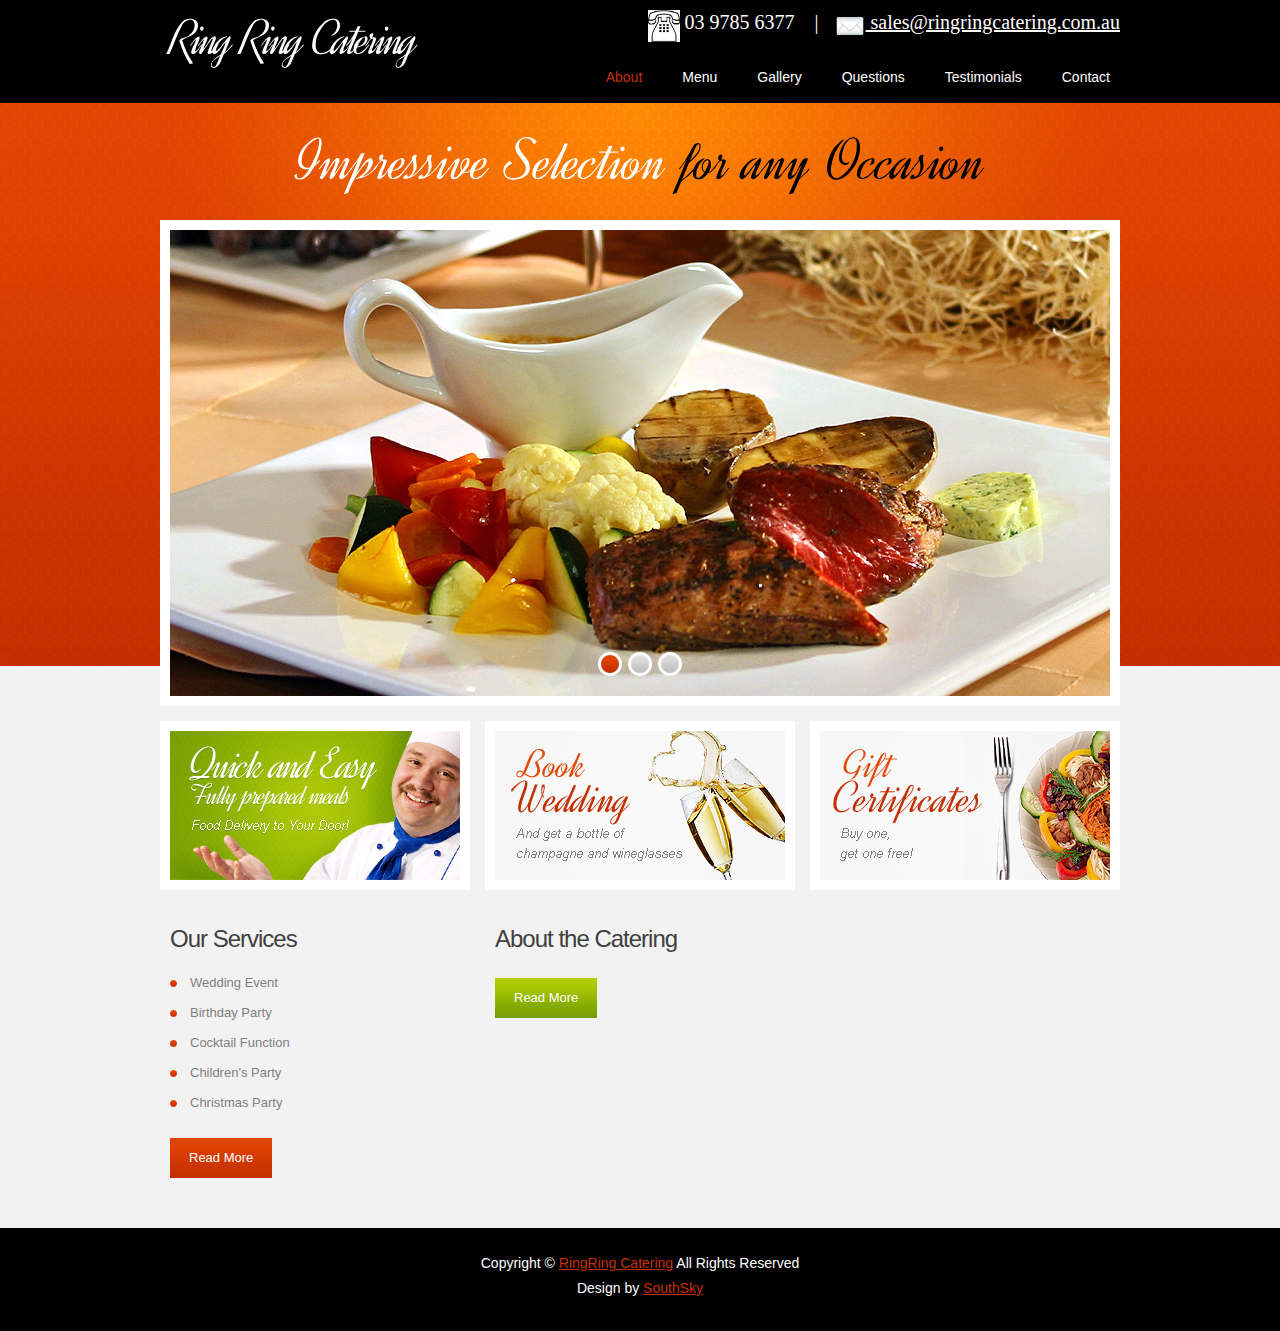
<file: index.html>
<!DOCTYPE html>
<html lang="en">
<head>
<title>RingRing Catering</title>
<meta charset="utf-8">
<link rel="stylesheet" href="css/reset.css" type="text/css" media="screen">
<link rel="stylesheet" href="css/style.css" type="text/css" media="screen">
<link rel="stylesheet" href="css/layout.css" type="text/css" media="screen">
<script src="js/jquery-1.7.1.min.js" type="text/javascript"></script>
<script src="js/cufon-yui.js" type="text/javascript"></script>
<script src="js/cufon-replace.js" type="text/javascript"></script>
<script src="js/Dynalight_400.font.js" type="text/javascript"></script>
<script src="js/FF-cash.js" type="text/javascript"></script>
<script src="js/tms-0.3.js" type="text/javascript"></script>
<script src="js/tms_presets.js" type="text/javascript"></script>
<script src="js/jquery.easing.1.3.js" type="text/javascript"></script>
<script src="js/jquery.equalheights.js" type="text/javascript"></script>
<!--[if lt IE 9]><script type="text/javascript" src="js/html5.js"></script><![endif]-->
</head>
<body id="page1">
<!--==============================header=================================-->
<header>
  <div class="row-top">
    <div class="main">
      <div class="wrapper">
        <h1><a href="index.html">Ring Ring Catering<span></span></a></h1>
		<div class="info">
		  
			
         <img height="32" width="32" src="images/tele_icon.png">  03 9785 6377   &nbsp;&nbsp; |&nbsp;&nbsp; 
		 <a  style='color:white' href="mailto: sales@ringringcatering.com.au"> <img height="32" width="32" src="images/mail_icon.png"> sales@ringringcatering.com.au </a>
       
        
      
		  
		</div>
        <nav>
          <ul class="menu">
            <li><a class="active" href="index.html">About</a></li>
            <li><a href="menu.html">Menu</a></li>

            <li><a href="gallery.html">Gallery</a></li>
            <li><a href="question.html">Questions </a></li>
			<li><a href="testimonials.html">Testimonials </a></li>
            <li><a href="contact_p.php">Contact</a></li>
          </ul>
        </nav>
      </div>
    </div>
  </div>
  <div class="row-bot">
    <div class="row-bot-bg">
      <div class="main">
        <h2>Impressive Selection <span>for any Occasion</span></h2>
        <div class="slider-wrapper">
          <div class="slider">
            <ul class="items">
              <li> <img src="images/slider-img1.jpg" alt="" /> </li>
              <li> <img src="images/slider-img2.jpg" alt="" /> </li>
              <li> <img src="images/slider-img3.jpg" alt="" /> </li>
            </ul>
          </div>
        </div>
      </div>
    </div>
  </div>
</header>
<!--==============================content================================-->
<section id="content">
  <div class="main">
    <div class="wrapper img-indent-bot">
      <article class="col-1"> <a href="#"><img class="img-border" src="images/banner-1.jpg" alt=""></a> </article>
      <article class="col-1"> <a href="#"><img class="img-border" src="images/banner-2.jpg" alt=""></a> </article>
      <article class="col-2"> <a href="#"><img class="img-border" src="images/banner-3.jpg" alt=""></a> </article>
    </div>
    <div class="wrapper">
      <article class="column-1">
        <div class="indent-left">
          <div class="maxheight indent-bot">
            <h3>Our Services</h3>
            <ul class="list-1">
              <li><a href="#">Wedding Event</a></li>
              <li><a href="#">Birthday Party </a></li>
              <li><a href="#">Cocktail Function</a></li>
              <li><a href="#">Children's Party</a></li>
			  <li><a href="#">Christmas Party</a></li>
			  
              
            </ul>
          </div>
          <a class="button-1" href="#">Read More</a> </div>
      </article>
      <article class="column-2">
        <div class="maxheight indent-bot">
          <h3 class="p1">About the Catering</h3>
          <h6 class="p2"></h6>
          <a class="button-2" href="#">Read More</a> </article>
    </div>
  </div>
</section>
<!--==============================footer=================================-->
<footer>
  <div class="main">
    <div class="aligncenter"> <span>Copyright &copy; <a href="#">RingRing Catering</a> All Rights Reserved</span> Design by <a target="_blank" href="http://www.templatemonster.com/">SouthSky</a> </div>
  </div>
</footer>
<script type="text/javascript">Cufon.now();</script>
<script type="text/javascript">
$(window).load(function () {
    $('.slider')._TMS({
        duration: 1000,
        easing: 'easeOutQuint',
        preset: 'slideDown',
        slideshow: 7000,
        banners: false,
        pauseOnHover: true,
        pagination: true,
        pagNums: false
    });
});
</script>
</html>
</file>
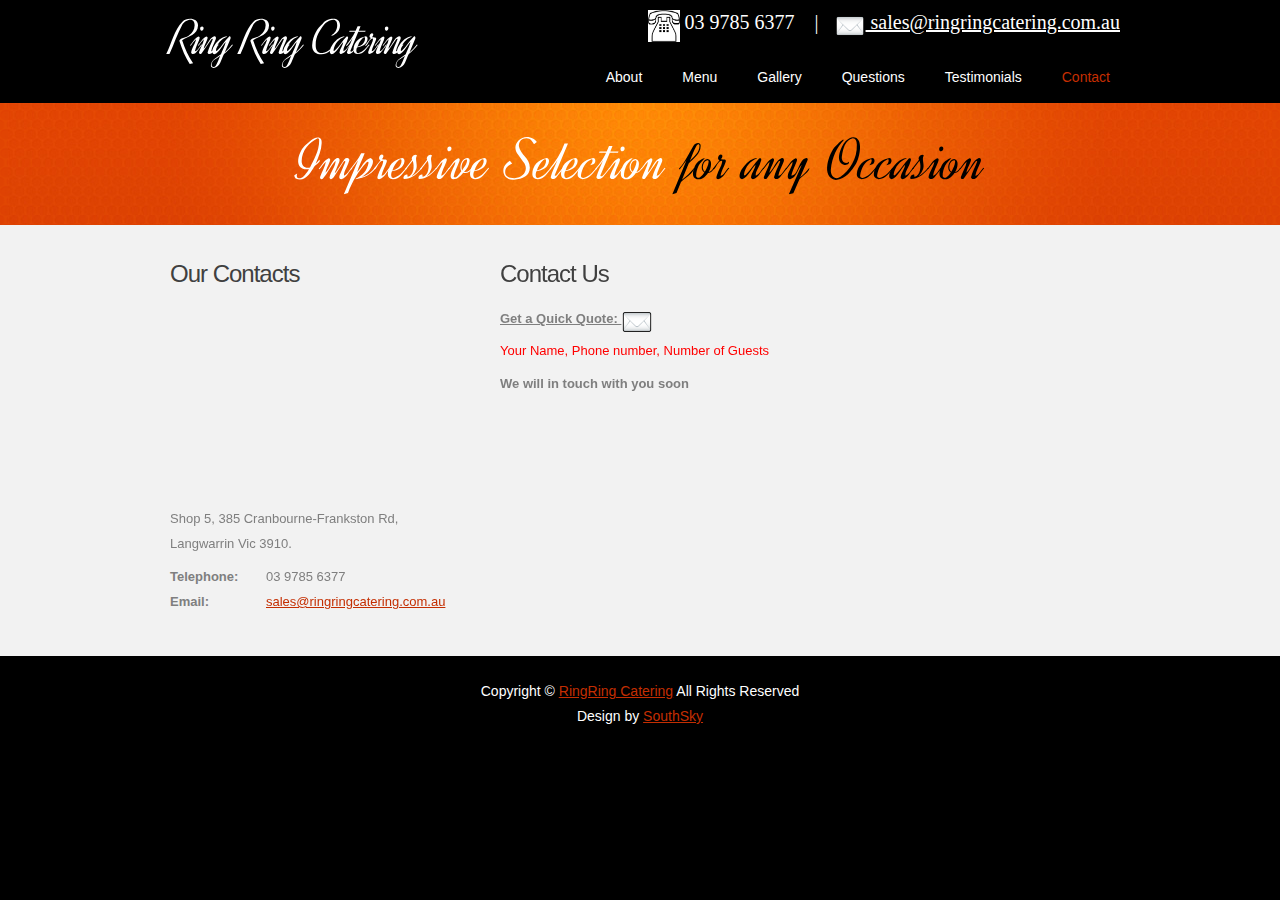
<file: contact.html>
<!DOCTYPE html>
<html lang="en">
<head>
<title>RingRing Catering | Contact</title>
<meta charset="utf-8">
<link rel="stylesheet" href="css/reset.css" type="text/css" media="screen">
<link rel="stylesheet" href="css/style.css" type="text/css" media="screen">
<link rel="stylesheet" href="css/layout.css" type="text/css" media="screen">
<script src="js/jquery-1.7.1.min.js" type="text/javascript"></script>
<script src="js/cufon-yui.js" type="text/javascript"></script>
<script src="js/cufon-replace.js" type="text/javascript"></script>
<script src="js/Dynalight_400.font.js" type="text/javascript"></script>
<script src="js/FF-cash.js" type="text/javascript"></script>
<!--[if lt IE 9]><script type="text/javascript" src="js/html5.js"></script><![endif]-->
</head>
<body id="page6">
<!--==============================header=================================-->
<header>
  <div class="row-top">
    <div class="main">
      <div class="wrapper">
        <h1><a href="index.html">Ring Ring Catering<span></span></a></h1>
		<div class="info">
		  
         <img height="32" width="32" src="images/tele_icon.png">  03 9785 6377   &nbsp;&nbsp; |&nbsp;&nbsp; 
		 <a  style='color:white' href="mailto: sales@ringringcatering.com.au"> <img height="32" width="32" src="images/mail_icon.png"> sales@ringringcatering.com.au </a>
		 
		</div>
        <nav>
          <ul class="menu">
            <li><a  href="index.html">About</a></li>
            <li><a href="menu.html">Menu</a></li>

            <li><a href="gallery.html">Gallery</a></li>
            <li><a href="question.html">Questions </a></li>
			<li><a href="testimonials.html">Testimonials </a></li>
            <li><a class="active" href="contact.html">Contact</a></li>
          </ul>
        </nav>
      </div>
    </div>
  </div>
  <div class="row-bot">
    <div class="row-bot-bg">
      <div class="main">
        <h2>Impressive Selection <span>for any Occasion</span></h2>
      </div>
    </div>
  </div>
</header>
<!--==============================content================================-->
<section id="content">
  <div class="main">
    <div class="wrapper">
      <article class="col-1">
        <div class="indent-left">
          <h3 class="p1">Our Contacts</h3>
          <figure class="indent-bot">
            <iframe width="240" height="180" src="https://maps.google.com.au/maps?f=q&amp;source=s_q&amp;hl=en&amp;geocode=&amp;q=385+CRANBOURNE%2FFRANKSTON+ROAD,+Langwarrin,+VIC+3910&amp;aq=&amp;ie=UTF8&amp;hq=&amp;hnear=385+Cranbourne+-+Frankston+Rd,+Langwarrin+Victoria+3910&amp;t=m&amp;z=14&amp;ll=-38.141829,145.208166&amp;output=embed"></iframe>
          </figure>
          <dl>
            <dt class="p1">Shop 5, 385 Cranbourne-Frankston Rd, Langwarrin Vic 3910.</dt>
           
            <dd><span>Telephone:</span> 03 9785 6377</dd>
            
            <dd><span>Email:</span><a class="color-2" href="mailto: sales@ringringcatering.com.au">sales@ringringcatering.com.au</a>
        </div>
      </article>
      <article class="col-1">
        <h3 class="p1">Contact Us</h3>
		
		<h4><a href="mailto: sales@ringringcatering.com.au">Get a Quick Quote: <img height="32" width="32" src="images/mail_icon.png"></a></h4>
		 
           
           
         <dl>
            <dt class="p1" style='color:red'>Your Name, Phone number, Number of Guests</dt>
           
           
			
		 </dl>
		  <h4><span>We will in touch with you soon</span> </h4>
      </article>
    </div>
  </div>
</section>
<!--==============================footer=================================-->
<footer>
  <div class="main">
    <div class="aligncenter"> <span>Copyright &copy; <a href="#">RingRing Catering</a> All Rights Reserved</span> Design by <a target="_blank" href="http://www.templatemonster.com/">SouthSky</a> </div>
  </div>
</footer>
<script type="text/javascript">Cufon.now();</script>
</html>
</file>
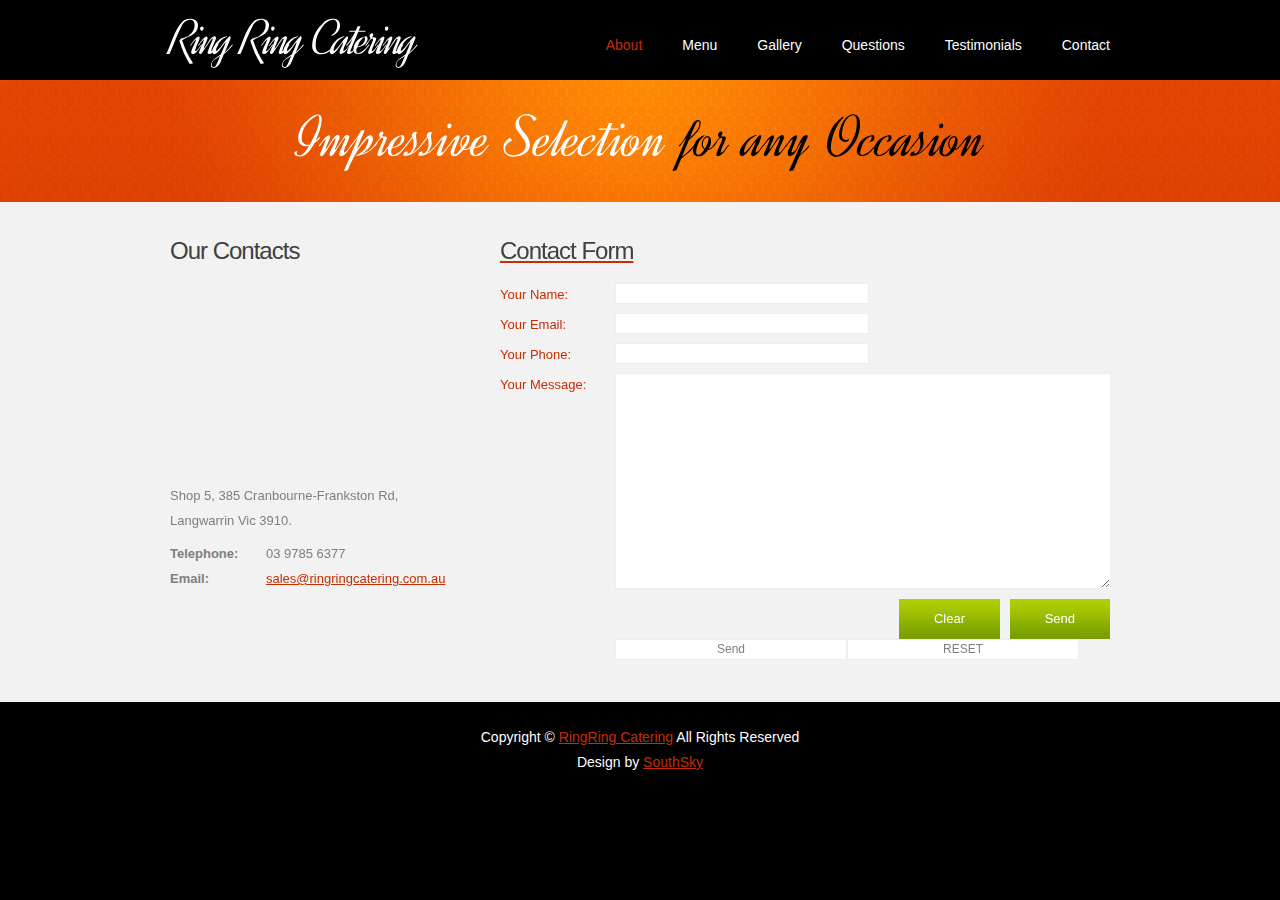
<file: contact_p.html>
<!DOCTYPE html>
<html lang="en">
<head>
<title>RingRing Catering | Contact</title>
<meta charset="utf-8">
<link rel="stylesheet" href="css/reset.css" type="text/css" media="screen">
<link rel="stylesheet" href="css/style.css" type="text/css" media="screen">
<link rel="stylesheet" href="css/layout.css" type="text/css" media="screen">
<script src="js/jquery-1.7.1.min.js" type="text/javascript"></script>
<script src="js/cufon-yui.js" type="text/javascript"></script>
<script src="js/cufon-replace.js" type="text/javascript"></script>
<script src="js/Dynalight_400.font.js" type="text/javascript"></script>
<script src="js/FF-cash.js" type="text/javascript"></script>
<!--[if lt IE 9]><script type="text/javascript" src="js/html5.js"></script><![endif]-->
</head>
<body id="page6">
<!--==============================header=================================-->
<header>
  <div class="row-top">
    <div class="main">
      <div class="wrapper">
        <h1><a href="index.html">Ring Ring Catering<span></span></a></h1>
        <nav>
          <ul class="menu">
            <li><a class="active" href="index.html">About</a></li>
            <li><a href="menu.html">Menu</a></li>

            <li><a href="gallery.html">Gallery</a></li>
            <li><a href="question.html">Questions </a></li>
			<li><a href="question.html">Testimonials </a></li>
            <li><a href="contact.html">Contact</a></li>
          </ul>
        </nav>
      </div>
    </div>
  </div>
  <div class="row-bot">
    <div class="row-bot-bg">
      <div class="main">
        <h2>Impressive Selection <span>for any Occasion</span></h2>
      </div>
    </div>
  </div>
</header>
<!--==============================content================================-->
<section id="content">
  <div class="main">
    <div class="wrapper">
      <article class="col-1">
        <div class="indent-left">
          <h3 class="p1">Our Contacts</h3>
          <figure class="indent-bot">
            <iframe width="240" height="180" src="https://maps.google.com.au/maps?f=q&amp;source=s_q&amp;hl=en&amp;geocode=&amp;q=385+CRANBOURNE%2FFRANKSTON+ROAD,+Langwarrin,+VIC+3910&amp;aq=&amp;ie=UTF8&amp;hq=&amp;hnear=385+Cranbourne+-+Frankston+Rd,+Langwarrin+Victoria+3910&amp;t=m&amp;z=14&amp;ll=-38.141829,145.208166&amp;output=embed"></iframe>
          </figure>
          <dl>
            <dt class="p1">Shop 5, 385 Cranbourne-Frankston Rd, Langwarrin Vic 3910.</dt>
           
            <dd><span>Telephone:</span> 03 9785 6377</dd>
            
            <dd><span>Email:</span><a class="color-2" href="#">sales@ringringcatering.com.au
        </div>
      </article>
      <article class="col-2">
        <h3 class="p1">Contact Form</h3>
        <form id="contact-form" action="process.php" method="post" enctype="multipart/form-data">
          <fieldset>
            <label><span class="text-form">Your Name:</span>
              <input name="name" type="text" />
            </label>
            <label><span class="text-form">Your Email:</span>
              <input name="email" type="text" />
            </label>
			<label><span class="text-form">Your Phone:</span>
              <input name="phone" type="text" />
            </label>
            <div class="wrapper">
              <div class="text-form">Your Message:</div>
              <div class="extra-wrap">
                <textarea name="message"></textarea>
                <div class="clear"></div>
                <div class="buttons"> <a class="button-2" href="#">Clear</a> 
				<a class="button-2" href="process.php">Send</a> </div>
				
				<input class="button-2" type="submit" name="submit" value="Send"/> 
				<input class="btns" type="reset" name="reset" value="RESET"/>
		
              </div>
            </div>
          </fieldset>
        </form>
      </article>
    </div>
  </div>
</section>
<!--==============================footer=================================-->
<footer>
  <div class="main">
    <div class="aligncenter"> <span>Copyright &copy; <a href="#">RingRing Catering</a> All Rights Reserved</span> Design by <a target="_blank" href="http://www.templatemonster.com/">SouthSky</a> </div>
  </div>
</footer>
<script type="text/javascript">Cufon.now();</script>
</html>
</file>
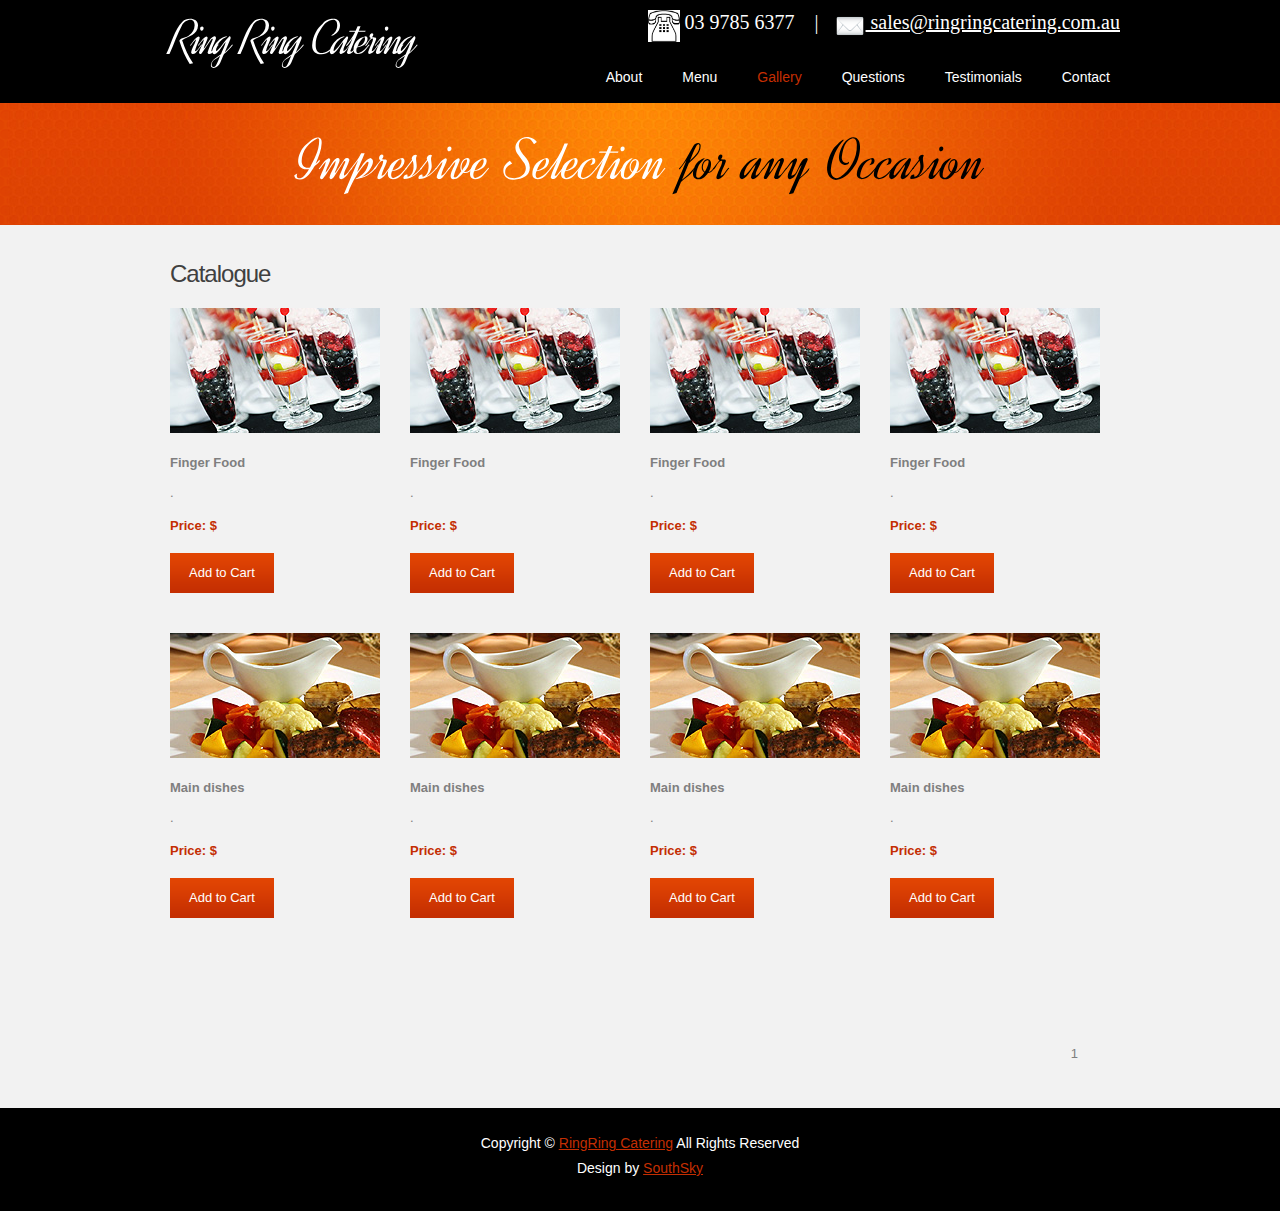
<file: gallery.html>
<!DOCTYPE html>
<html lang="en">
<head>
<title>RingRing Catering | Gallery</title>
<meta charset="utf-8">
<link rel="stylesheet" href="css/reset.css" type="text/css" media="screen">
<link rel="stylesheet" href="css/style.css" type="text/css" media="screen">
<link rel="stylesheet" href="css/layout.css" type="text/css" media="screen">
<link rel="stylesheet" href="css/prettyPhoto.css" type="text/css" media="screen">
<script src="js/jquery-1.7.1.min.js" type="text/javascript"></script>
<script src="js/cufon-yui.js" type="text/javascript"></script>
<script src="js/cufon-replace.js" type="text/javascript"></script>
<script src="js/Dynalight_400.font.js" type="text/javascript"></script>
<script src="js/FF-cash.js" type="text/javascript"></script>
<script src="js/jquery.prettyPhoto.js" type="text/javascript"></script>
<script src="js/hover-image.js" type="text/javascript"></script>
<script src="js/jquery.easing.1.3.js" type="text/javascript"></script>
<script src="js/jquery.bxSlider.js" type="text/javascript"></script>
<script type="text/javascript">
$(document).ready(function () {
    $('#slider-2').bxSlider({
        pager: true,
        controls: false,
        moveSlideQty: 1,
        displaySlideQty: 4
    });
    $("a[data-gal^='prettyPhoto']").prettyPhoto({
        theme: 'facebook'
    });
});
</script>
<!--[if lt IE 9]><script type="text/javascript" src="js/html5.js"></script><![endif]-->
</head>
<body id="page3">
<!--==============================header=================================-->
<header>
  <div class="row-top">
    <div class="main">
      <div class="wrapper">
        <h1><a href="index.html">Ring Ring Catering<span></span></a></h1>
		<div class="info">
		  
         <img height="32" width="32" src="images/tele_icon.png">  03 9785 6377   &nbsp;&nbsp; |&nbsp;&nbsp; 
		 <a  style='color:white' href="mailto: sales@ringringcatering.com.au"> <img height="32" width="32" src="images/mail_icon.png"> sales@ringringcatering.com.au </a>
		 
		</div>
        <nav>
          <ul class="menu">
            <li><a  href="index.html">About</a></li>
            <li><a href="menu.html">Menu</a></li>

            <li><a class="active" href="gallery.html">Gallery</a></li>
            <li><a href="question.html">Questions </a></li>
			<li><a href="testimonials.html">Testimonials </a></li>
            <li><a href="contact.html">Contact</a></li>
          </ul>
        </nav>
      </div>
    </div>
  </div>
  <div class="row-bot">
    <div class="row-bot-bg">
      <div class="main">
        <h2>Impressive Selection <span>for any Occasion</span></h2>
      </div>
    </div>
  </div>
</header>
<!--==============================content================================-->
<section id="content">
  <div class="main">
    <div class="container">
      <h3 class="prev-indent-bot">Catalogue</h3>
      <div id="slider-2">
       
        <div>
          <div class="p4">
            <figure><a class="lightbox-image" href="images/slider-img3.jpg" data-gal="prettyPhoto[prettyPhoto]"><img src="images/page3-img2.jpg" alt=""></a></figure>
          <h5>Finger Food</h5>
            <p class="p1">.</p>
            <p class="p2"><strong class="color-2">Price: $</strong></p>
            <a class="button-1" href="#">Add to Cart</a> </div>
          <figure><a class="lightbox-image" href="images/slider-img1.jpg" data-gal="prettyPhoto[prettyPhoto]"><img src="images/page3-img6.jpg" alt=""></a></figure>
          <h5>Main dishes</h5>
          <p class="p1">.</p>
          <p class="p2"><strong class="color-2">Price: $</strong></p>
          <a class="button-1" href="#">Add to Cart</a> </div>
       
          
      </div>
    </div>
  </div>
</section>
<!--==============================footer=================================-->
<footer>
  <div class="main">
    <div class="aligncenter"> <span>Copyright &copy; <a href="#">RingRing Catering</a> All Rights Reserved</span> Design by <a target="_blank" href="http://www.templatemonster.com/">SouthSky</a> </div>
  </div>
</footer>
<script type="text/javascript">Cufon.now();</script>
<div align=center></div></body>
</html>
</file>
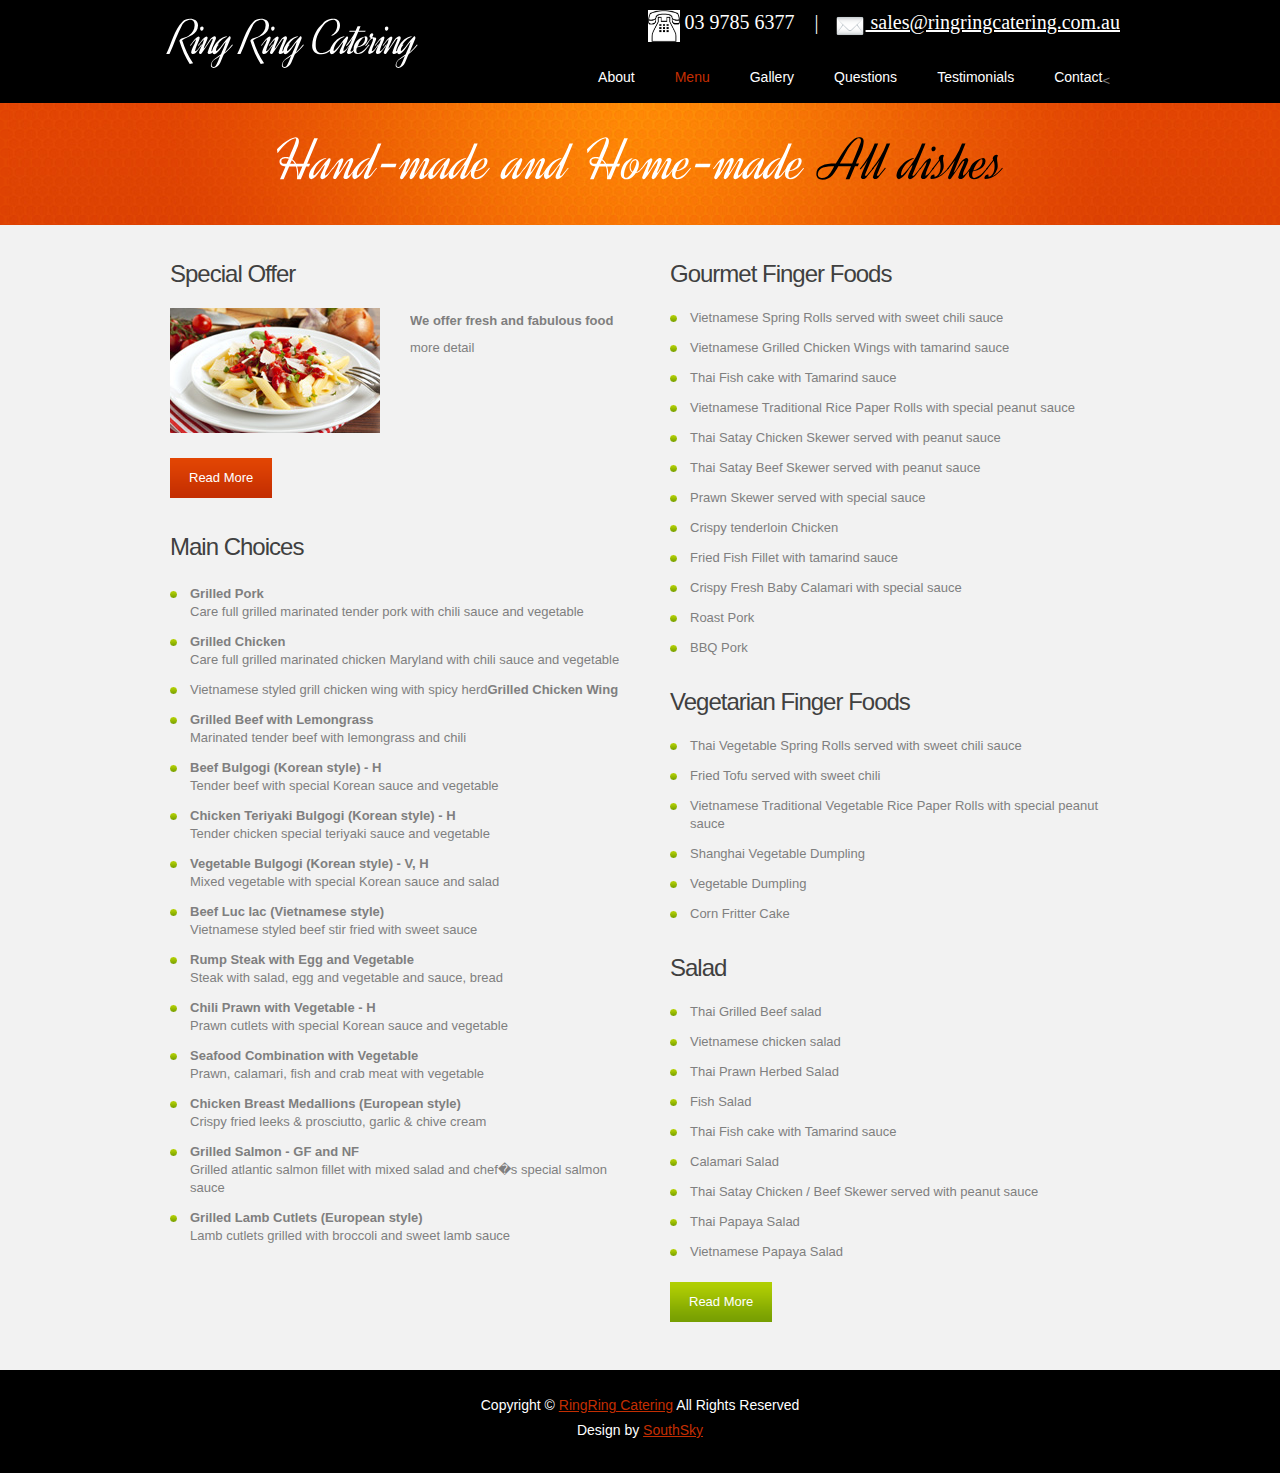
<file: menu.html>
<!DOCTYPE html>
<html lang="en">
<head>
<title>RingRing Catering | Menu</title>
<meta charset="utf-8">
<link rel="stylesheet" href="css/reset.css" type="text/css" media="screen">
<link rel="stylesheet" href="css/style.css" type="text/css" media="screen">
<link rel="stylesheet" href="css/layout.css" type="text/css" media="screen">
<script src="js/jquery-1.7.1.min.js" type="text/javascript"></script>
<script src="js/cufon-yui.js" type="text/javascript"></script>
<script src="js/cufon-replace.js" type="text/javascript"></script>
<script src="js/Dynalight_400.font.js" type="text/javascript"></script>
<script src="js/FF-cash.js" type="text/javascript"></script>
<script src="js/jquery.equalheights.js" type="text/javascript"></script>
<script src="js/jquery.bxSlider.js" type="text/javascript"></script>
<script type="text/javascript">
$(document).ready(function () {
    $('#slider').bxSlider({
        pager: true,
        controls: false,
        moveSlideQty: 1,
        displaySlideQty: 3
    });
});
</script>
<!--[if lt IE 9]><script type="text/javascript" src="js/html5.js"></script><![endif]-->
</head>
<body id="page2">
<!--==============================header=================================-->
<header>
  <div class="row-top">
    <div class="main">
      <div class="wrapper">
        <h1><a href="index.html">Ring Ring Catering<span></span></a></h1>
		<div class="info">
		  
         <img height="32" width="32" src="images/tele_icon.png">  03 9785 6377   &nbsp;&nbsp; |&nbsp;&nbsp; 
		 <a  style='color:white' href="mailto: sales@ringringcatering.com.au"> <img height="32" width="32" src="images/mail_icon.png"> sales@ringringcatering.com.au </a>
		 
		</div>
        <nav>
          <ul class="menu">
            <li><a  href="index.html">About</a></li>
            <li><a class="active" href="menu.html">Menu</a></li>

            <li><a href="gallery.html">Gallery</a></li>
            <li><a href="question.html">Questions </a></li>
			<<li><a href="testimonials.html">Testimonials </a></li>
            <li><a href="contact.html">Contact</a></li>
          </ul>
        </nav>
      </div>
    </div>
  </div>
  <div class="row-bot">
    <div class="row-bot-bg">
      <div class="main">
        <h2>Hand-made and Home-made <span>All dishes</span></h2>
      </div>
    </div>
  </div>
</header>
<!--==============================content================================-->
<section id="content">
  <div class="main">
    <div class="wrapper">
      <article class="col-1">
        <div class="indent-left">
          <div class="img-indent-bot">
            <h3 class="prev-indent-bot">Special Offer</h3>
            <div class="wrapper img-indent-bot">
              <figure class="img-indent"><img src="images/page2-img1.jpg" alt=""></figure>
              <div class="extra-wrap">
                <h5>We offer fresh and fabulous food </h5>
                more detail</div>
            </div>
            <a class="button-1" href="#">Read More</a> </div>
          <h3 class="p1">Main Choices</h3>
		  <ul class="price-list p2">
         
          <li><b>Grilled Pork</b><a href="#">Care full grilled marinated tender pork with chili sauce and vegetable</a></li>
          <li><b>Grilled Chicken</b><a href="#">Care full grilled marinated chicken Maryland with chili sauce and vegetable</a></li>
		  <li><b>Grilled Chicken Wing</b><a href="#">Vietnamese styled grill chicken wing with spicy herd</a></li>
          <li><b>Grilled Beef with Lemongrass</b><a href="#">Marinated tender beef with lemongrass and chili</a></li>
          <li><b>Beef Bulgogi (Korean style) - H</b><a href="#">Tender beef with special Korean sauce and vegetable</a></li>
          <li><b>Chicken Teriyaki Bulgogi (Korean style) - H</b><a href="#">Tender chicken special teriyaki sauce and vegetable</a></li>
		  <li><b>Vegetable Bulgogi (Korean style) - V, H</b><a href="#">Mixed vegetable with special Korean sauce and salad</a></li>
          <li><b>Beef Luc lac (Vietnamese style)</b><a href="#">Vietnamese styled beef stir fried with sweet sauce</a></li>
          
          <li><b>Rump Steak with Egg and Vegetable</b><a href="#">Steak with salad, egg and vegetable and sauce, bread</a></li>
          <li><b>Chili Prawn with Vegetable - H</b><a href="#">Prawn cutlets with special Korean sauce and vegetable</a></li>
		  <li><b>Seafood Combination with Vegetable</b><a href="#">Prawn, calamari, fish and crab meat with vegetable</a></li>
          <li><b>Chicken Breast Medallions (European style)</b><a href="#">Crispy fried leeks & prosciutto, garlic & chive cream</a></li>
          <li><b>Grilled Salmon - GF and NF</b><a href="#">Grilled atlantic salmon fillet with mixed salad and chef�s special salmon sauce</a></li>
          <li><b>Grilled Lamb Cutlets (European style)</b><a href="#">Lamb cutlets grilled with broccoli and sweet lamb sauce</a></li>
		
          
        </ul>
         </div>
      </article>
      <article class="col-2">
        <h3>Gourmet Finger Foods</h3>
        <ul class="price-list p2">
         
          <li><span></span><a href="#">Vietnamese Spring Rolls served with sweet chili sauce</a></li>
         
          <li><span></span><a href="#">Vietnamese Grilled Chicken Wings with tamarind sauce</a></li>
          <li><span></span><a href="#">Thai Fish cake with Tamarind sauce</a></li>
          <li><span> </span><a href="#">Vietnamese Traditional Rice Paper Rolls with special peanut sauce</a></li>
          <li><span></span><a href="#">Thai Satay Chicken Skewer served with peanut sauce</a></li>
		   <li><span></span><a href="#">Thai Satay Beef Skewer served with peanut sauce</a></li>
          <li><span></span><a href="#">Prawn Skewer served with special sauce</a></li>
          <li><span> </span><a href="#">Crispy tenderloin Chicken</a></li>
          <li><span></span><a href="#">Fried Fish Fillet with tamarind sauce</a></li>
          <li><span> </span><a href="#">Crispy Fresh Baby Calamari with special sauce</a></li>
          
          <li><span> </span><a href="#">Roast Pork</a></li>
          <li><span> </span><a href="#">BBQ Pork</a></li>
          
        </ul>
		<h3>Vegetarian  Finger Foods</h3>
        <ul class="price-list p2">
          <li><span> </span><a href="#">Thai Vegetable Spring Rolls served with sweet chili sauce</a></li>
          <li><span></span><a href="#">Fried Tofu served with sweet chili</a></li>
          <li><span> </span><a href="#">Vietnamese Traditional Vegetable Rice Paper Rolls with special peanut sauce</a></li>        
          <li><span></span><a href="#">Shanghai Vegetable Dumpling</a></li>
          <li><span> </span><a href="#">Vegetable Dumpling</a></li>
		  <li><span> </span><a href="#">Corn Fritter Cake</a></li>
         
          
        </ul>
		<h3>Salad</h3>
        <ul class="price-list p2">
          <li><span> </span><a href="#">Thai Grilled Beef salad</a></li>
          <li><span></span><a href="#">Vietnamese chicken salad</a></li>
          <li><span></span><a href="#">Thai Prawn Herbed Salad</a></li>
          <li><span></span><a href="#">Fish Salad</a></li>
          <li><span></span><a href="#">Thai Fish cake with Tamarind sauce</a></li>
          <li><span> </span><a href="#">Calamari Salad</a></li>
          <li><span></span><a href="#">Thai Satay Chicken / Beef Skewer served with peanut sauce</a></li>
          <li><span></span><a href="#">Thai Papaya Salad</a></li>
          <li><span> </span><a href="#">Vietnamese Papaya Salad</a></li>
      
          
        </ul>
        <a class="button-2" href="#">Read More</a> </article>
    </div>
  </div>
</section>
<!--==============================footer=================================-->
<footer>
  <div class="main">
    <div class="aligncenter"> <span>Copyright &copy; <a href="#">RingRing Catering</a> All Rights Reserved</span> Design by <a target="_blank" href="http://www.templatemonster.com/">SouthSky</a> </div>
  </div>
</footer>
<script type="text/javascript">Cufon.now();</script>
<div align=center></div></body>
</html>
</file>
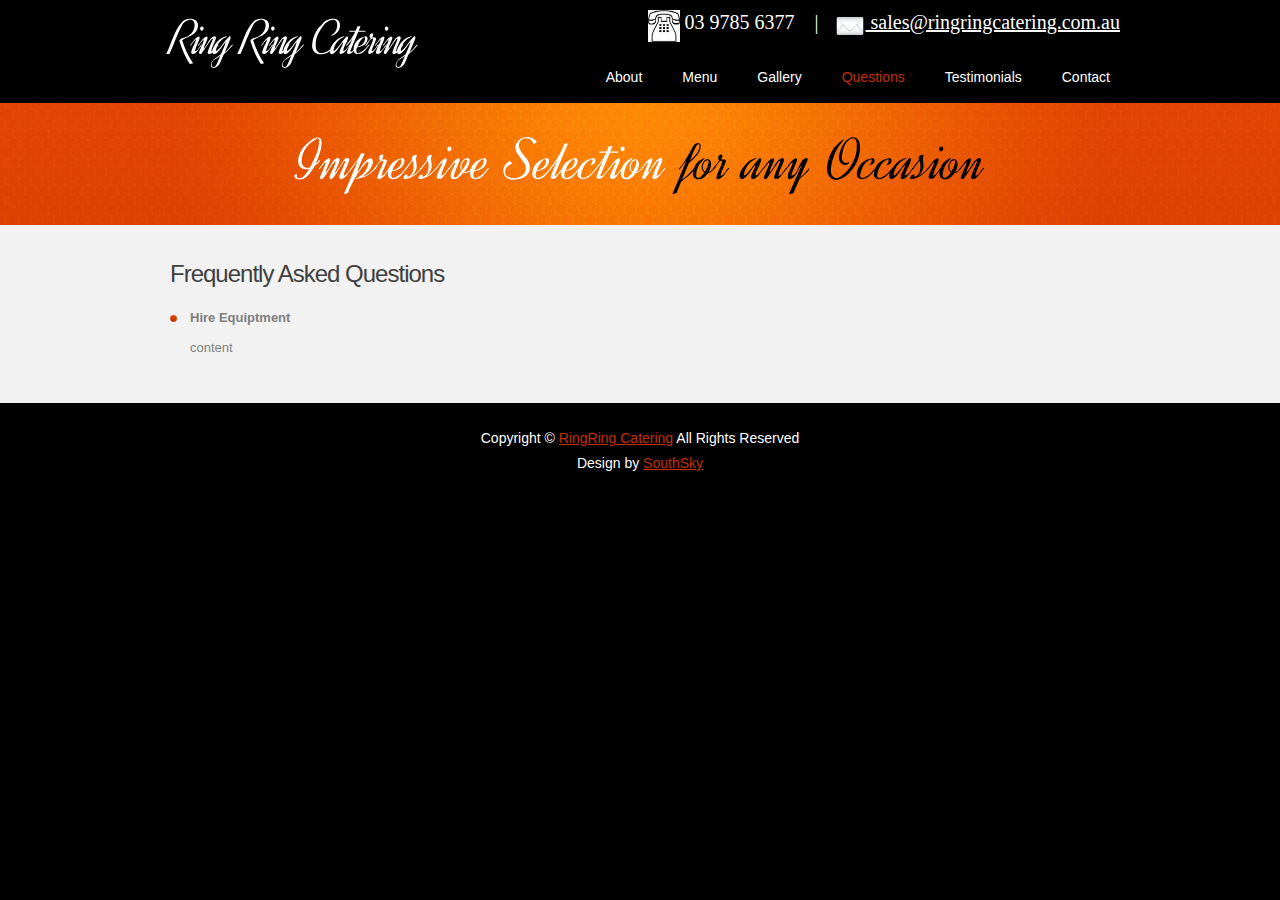
<file: question.html>
<!DOCTYPE html>
<html lang="en">
<head>
<title>RingRing Catering | Question</title>
<meta charset="utf-8">
<link rel="stylesheet" href="css/reset.css" type="text/css" media="screen">
<link rel="stylesheet" href="css/style.css" type="text/css" media="screen">
<link rel="stylesheet" href="css/layout.css" type="text/css" media="screen">
<script src="js/jquery-1.7.1.min.js" type="text/javascript"></script>
<script src="js/cufon-yui.js" type="text/javascript"></script>
<script src="js/cufon-replace.js" type="text/javascript"></script>
<script src="js/Dynalight_400.font.js" type="text/javascript"></script>
<script src="js/FF-cash.js" type="text/javascript"></script>
<!--[if lt IE 9]><script type="text/javascript" src="js/html5.js"></script><![endif]-->
</head>
<body id="page5">
<!--==============================header=================================-->
<header>
  <div class="row-top">
    <div class="main">
      <div class="wrapper">
        <h1><a href="index.html">Ring Ring Catering<span></span></a></h1>
		<div class="info">
		  
         <img height="32" width="32" src="images/tele_icon.png">  03 9785 6377   &nbsp;&nbsp; |&nbsp;&nbsp; 
		 <a  style='color:white' href="mailto: sales@ringringcatering.com.au"> <img height="32" width="32" src="images/mail_icon.png"> sales@ringringcatering.com.au </a>
		 
		</div>
        <nav>
          <ul class="menu">
            <li><a href="index.html">About</a></li>
            <li><a href="menu.html">Menu</a></li>

            <li><a href="gallery.html">Gallery</a></li>
            <li><a class="active" href="question.html">Questions </a></li>
			<li><a href="testimonials.html">Testimonials </a></li>
            <li><a href="contact.html">Contact</a></li>
          </ul>
        </nav>
      </div>
    </div>
  </div>
  <div class="row-bot">
    <div class="row-bot-bg">
      <div class="main">
        <h2>Impressive Selection <span>for any Occasion</span></h2>
      </div>
    </div>
  </div>
</header>
<!--==============================content================================-->
<section id="content">
  <div class="main">
    <div class="container">
      <h3>Frequently Asked Questions</h3>
      <ul class="list-1">
        <li> <a href="#"><strong>Hire Equiptment</strong></a> <span>content </span> </li>
       </ul>
    </div>
  </div>
</section>
<!--==============================footer=================================-->
<footer>
  <div class="main">
    <div class="aligncenter"> <span>Copyright &copy; <a href="#">RingRing Catering</a> All Rights Reserved</span> Design by <a target="_blank" href="http://www.templatemonster.com/">SouthSky</a> </div>
  </div>
</footer>
<script type="text/javascript">Cufon.now();</script>
<div align=center></div></body>
</html>
</file>
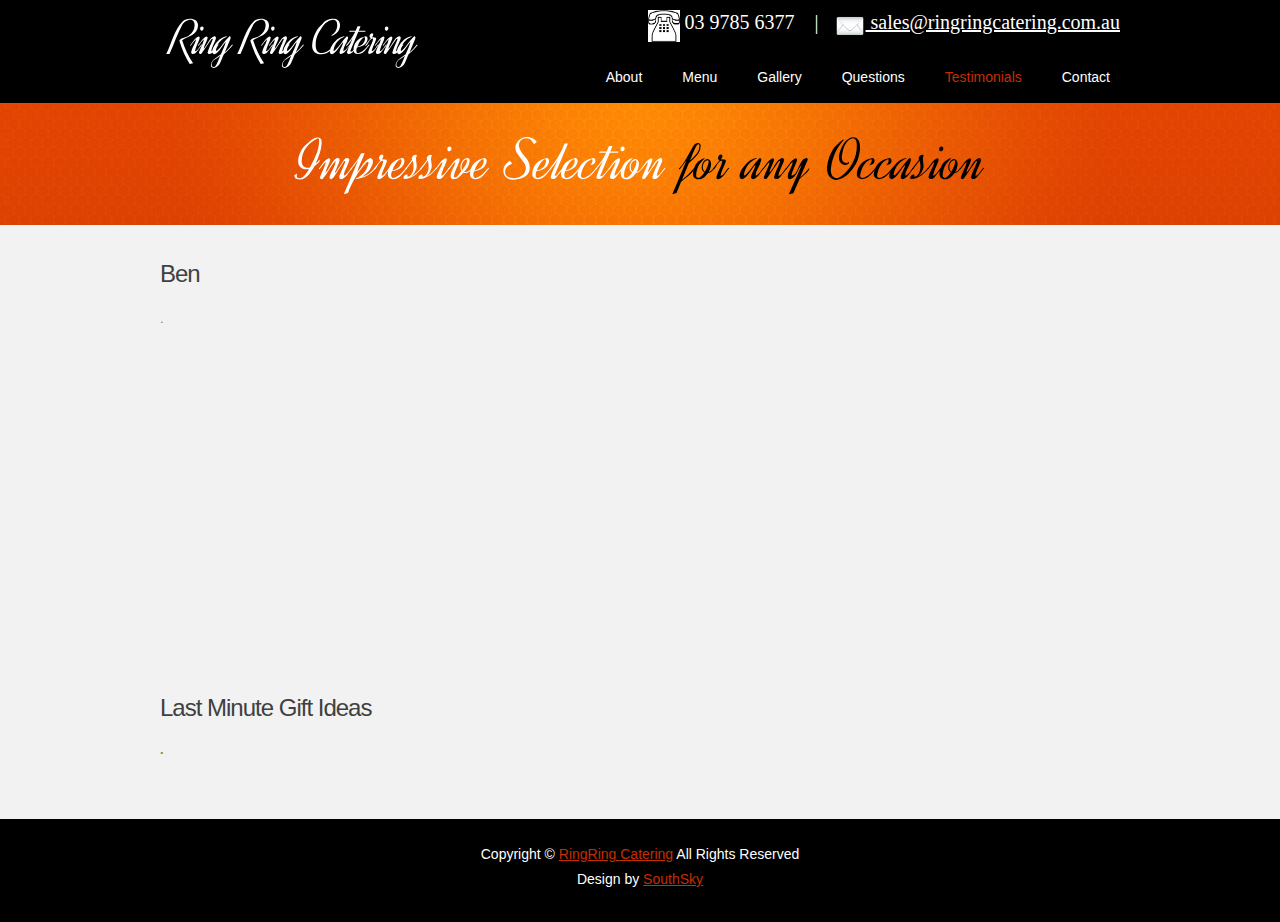
<file: testimonials.html>
<!DOCTYPE html>
<html lang="en">
<head>
<title>RingRing Catering | Testimonials</title>
<meta charset="utf-8">
<link rel="stylesheet" href="css/reset.css" type="text/css" media="screen">
<link rel="stylesheet" href="css/style.css" type="text/css" media="screen">
<link rel="stylesheet" href="css/layout.css" type="text/css" media="screen">
<script src="js/jquery-1.7.1.min.js" type="text/javascript"></script>
<script src="js/cufon-yui.js" type="text/javascript"></script>
<script src="js/cufon-replace.js" type="text/javascript"></script>
<script src="js/Dynalight_400.font.js" type="text/javascript"></script>
<script src="js/FF-cash.js" type="text/javascript"></script>
<!--[if lt IE 9]><script type="text/javascript" src="js/html5.js"></script><![endif]-->
</head>
<body id="page4">
<!--==============================header=================================-->
<header>
  <div class="row-top">
    <div class="main">
      <div class="wrapper">
        <h1><a href="index.html">Ring Ring Catering<span></span></a></h1>
		<div class="info">
		  
         <img height="32" width="32" src="images/tele_icon.png">  03 9785 6377   &nbsp;&nbsp; |&nbsp;&nbsp; 
		 <a  style='color:white' href="mailto: sales@ringringcatering.com.au"> <img height="32" width="32" src="images/mail_icon.png"> sales@ringringcatering.com.au </a>
		 
		</div>
        <nav>
          <ul class="menu">
            <li><a href="index.html">About</a></li>
            <li><a href="menu.html">Menu</a></li>

            <li><a href="gallery.html">Gallery</a></li>
            <li><a href="question.html">Questions </a></li>
			<li><a class="active" href="testimonials.html">Testimonials </a></li>
            <li><a href="contact.html">Contact</a></li>
          </ul>
        </nav>
      </div>
    </div>
  </div>
  <div class="row-bot">
    <div class="row-bot-bg">
      <div class="main">
        <h2>Impressive Selection <span>for any Occasion</span></h2>
      </div>
    </div>
  </div>
</header>
<!--==============================content================================-->
<section id="content">
  <div class="main">
    <div class="wrapper">
      <article class="col-1">
       </article>
      <article class="col-2">
        <h3 class="p1">Ben</h3>
        <p>.</p>
        <figure class="img-indent-bot">
          <iframe width="610" height="310" ></iframe>
        </figure>
        <h3>Last Minute Gift Ideas</h3>
        <h6 class="p2">. </article>
    </div>
  </div>
</section>
<!--==============================footer=================================-->
<footer>
  <div class="main">
    <div class="aligncenter"> <span>Copyright &copy; <a href="#">RingRing Catering</a> All Rights Reserved</span> Design by <a target="_blank" href="http://www.templatemonster.com/">SouthSky</a> </div>
  </div>
</footer>
<script type="text/javascript">Cufon.now();</script>
<div align=center></div></body>
</html>
</file>
<file: css/style.css>
/* Getting the new tags to behave */
article, aside, audio, canvas, command, datalist, details, embed, figcaption, figure, footer, header, hgroup, keygen, meter, nav, output, progress, section, source, video {
	display:block;
}
mark, rp, rt, ruby, summary, time {
	display:inline;
}
/* Global properties ======================================================== */
html {
	width:100%;
}
body {
	font-family:Arial, Helvetica, sans-serif;
	font-size:100%;
	color:#7f7f7f;
	min-width:960px;
	background:#000
}
.ic {
	border:0;
	float:right;
	background:#fff;
	color:#f00;
	width:50%;
	line-height:10px;
	font-size:10px;
	margin:-220% 0 0 0;
	overflow:hidden;
	padding:0
}
.bg {
	width:100%;
	background:center 0 no-repeat;
}
.main {
	width:960px;
	padding:0;
	margin:0 auto;
	font-size:13px;
	line-height:25px;
}
.container {
	width:940px;
	padding:0;
	margin:0 auto;
}
a {
	color:#7f7f7f;
	outline:none;
}
a:hover {
	text-decoration:none;
}
.col-1, .col-2, .column-1, .column-2 {
	float:left;
}
.wrapper {
	width:100%;
	overflow:hidden;
}
.extra-wrap {
	overflow:hidden;
}
.clear {
	clear: both;
	display: block;
	overflow: hidden;
	visibility: hidden;
	width: 0;
	height: 0;
}
p {
	margin-bottom:18px;
}
.p1 {
	margin-bottom:8px;
}
.p2 {
	margin-bottom:15px;
}
.p3 {
	margin-bottom:30px;
}
.p4 {
	margin-bottom:40px;
}
.p5 {
	margin-bottom:50px;
}
.reg {
	text-transform:uppercase;
}
.fleft {
	float:left;
}
.fright {
	float:right;
}
.alignright {
	text-align:right;
}
.aligncenter {
	text-align:center;
}
.it {
	font-style:italic;
}
.color-1 {
	color:#fff;
}
.color-2 {
	color:#c42e02;
}
.color-3 {
	color:#769e02 !important;
}
.img-border {
	border:10px solid #fff;
}
/*********************************boxes**********************************/
.indent {
	padding:20px;
}
.indent-left {
	padding-left:10px;
}
.indent-right {
	padding-right:50px;
}
.indent-bot {
	margin-bottom:20px;
}
.indent-bot2 {
	margin-bottom:30px;
}
.indent-bot3 {
	margin-bottom:45px;
}
.prev-indent-bot {
	margin-bottom:10px;
}
.img-indent-bot {
	margin-bottom:25px;
}
.margin-bot {
	margin-bottom:35px;
}
.img-indent {
	float:left;
	margin:0 30px 0px 0;
}
.img-indent2 {
	float:left;
	margin:0 13px 0px 0;
}
.img-indent-r {
	float:right;
	margin:0 0px 0px 40px;
}
.buttons a:hover {
	cursor:pointer;
}
.menu li a, .list-1 li a, .link, .button-1, .button-2, h1 a {
	text-decoration:none;
}
/*********************************header*************************************/
header {
	width:100%;
	background:#f2f2f2;
	position:relative;
	z-index:2;
	
}
.info {
  display: inline;
  float: right;
  margin-right: 10px;
  margin:0; padding:0; list-style:none;
   margin:0 0 0 10px;
   font-family:Georgia, "Times New Roman";
   font-size:20px; color:#FFFFFF; 
}
.row-top {
	width:100%;
	padding:10px 0;
	background:#000;
}
h1 {
	padding:0px 0 0 10px;
	float:left;
}
h1 a {
	display:inline-block;
	font-size:50px;
	font-weight:normal;
	line-height:1.4em;
	color:#fff;
	letter-spacing:-3px;
	margin-top:-10px;
}
h1 a span {
	color:#c52e02
}
h2 {
	font-size:60px;
	font-weight:normal;
	line-height:108px;
	color:#fff;
	text-align:center;
}
h2 span {
	color:#000;
}
#page1 h2 {
	margin-bottom:9px;
}
/***** menu *****/
.menu {
	padding:26px 10px 0 0;
	float:right;
}
.menu li {
	float:left;
	padding-left:40px;
}
.menu li a {
	font-size:14px;
	line-height:18px;
	padding:0;
	color:#fff;
}
.menu li a.active, .menu > li > a:hover {
	color:#c52e02;
}
.row-bot {
	width:100%;
	background:url(../images/row-bot-tail.gif) center top repeat-x;
}
.row-bot-bg {
	width:100%;
	min-height:122px;
	background:url(../images/row-bot-bg.jpg) center top no-repeat;
}
/***** slider *****/
.slider-wrapper {
	width:940px;
	height:466px;
	padding:10px;
	background:#fff;
	overflow:hidden;
}
.slider {
	width:940px;
	height:466px;
}
.items {
	display:none;
}
.pagination {
	position:absolute;
	left:427px;
	bottom:19px;
	z-index:99;
}
.pagination li {
	float:left;
	padding-right:4px;
}
.pagination a {
	display:block;
	width:26px;
	height:26px;
	background:url(../images/slider-pagination.png) right top no-repeat;
	cursor:pointer;
}
.pagination li.current a {
	cursor:default;
}
.pagination li.current a,  .pagination a:hover {
	background-position:left top;
}
/*********************************content*************************************/
#content {
	width:100%;
	padding:15px 0 50px;
	background:#f2f2f2;
	position:relative;
	z-index:1;
}
.spacer-1 {
	width:100%;
	background: 217px 0 repeat-y;
}
h3 {
	font-size:24px;
	line-height:2em;
	color:#404040;
	font-weight:normal;
	letter-spacing:-1px;
	margin-bottom:5px;
}
h5 {
	margin-bottom:2px;
}
h6 {
	color:#769e02;
}
.border-bot {
	width:100%;
	padding-bottom:20px;
	background: 0 bottom repeat-x;
}
.box {
	width:100%;
	background:0 0 repeat-x;
}
.button-1 {
	display:inline-block;
	padding:12px 19px;
	font-size:13px;
	line-height:1.23em;
	color:#fff;
	background:url(../images/button1-tail.gif) 0 0 repeat-x #c42e02;
	cursor:pointer;
}
.button-1:hover {
	background:#c42e02;
}
.button-2 {
	display:inline-block;
	padding:12px 19px;
	font-size:13px;
	line-height:1.23em;
	color:#fff;
	background:url(../images/button2-tail.gif) 0 0 repeat-x #779f02;
	cursor:pointer;
}
.button-2:hover {
	background:#779f02;
}
.list-1 li {
	line-height:18px;
	padding:6px 0 6px 20px;
	background:url(../images/marker-1.png) 0 12px no-repeat;
}
.list-1 a {
	display:inline-block;
	color:#7f7f7f;
}
.list-1 a:hover {
	color:#d53a03;
	text-decoration:underline;
}
.list-1 span {
	display:block;
	line-height:25px;
	padding:8px 0 17px;
}
.list-1 strong {
	display:block;
}
.list-2 {
	width:270px;
}
.list-2 dt {
	font-weight:bold;
	margin-bottom:5px;
}
.list-2 dt, .list-2 dd {
	width:100%;
	overflow:hidden;
}
.list-2 em {
	font-style:normal;
	float:left;
}
.list-2 span {
	float:right;
	text-align:right;
	width:auto;
	font-weight:normal;
}
.list-2 dt span {
	font-weight:bold;
}
.price-list li {
	overflow: hidden;
	vertical-align: top;
	line-height: 18px;
	padding:6px 0 6px 20px;
	background:url(../images/marker-2.png) 0 12px no-repeat;
}
.price-list strong {
	display: block;
	overflow: hidden;
}
.price-list span {
	float: right;
	color: #7f7f7f;
}
.price-list a {
	float: left;
	text-decoration: none;
	color: #7f7f7f;
}
.price-list a:hover {
	color:#81a60b;
	text-decoration:underline;
}
.link:hover {
	text-decoration:underline;
}
.link-1 {
	display:inline-block;
	font-size:14px;
	padding-right:8px;
	background:right 8px no-repeat;
}
.link-1:hover {
	color:#fff;
}
.text-1 {
	font-size:14px;
}
dl span {
	float:left;
	width:96px;
	font-weight:bold;
}
/***** bx-slider *****/
.bx-wrapper {
	overflow:hidden;
	position:relative;
}
#page2 .bx-wrapper {
	width:450px !important;
	height:545px;
}
#page3 .bx-wrapper {
	width:940px !important;
	height:752px;
}
.bx-window {
	height:510px;
	overflow:hidden;
	width:100%;
	position:relative;
}
#page3 .bx-window {
	height:710px;
}
#slider {
	width:100%;
	height:510px;
	overflow:hidden;
}
#slider > div {
	overflow:hidden;
	width:160px;
	height:510px;
}
#slider-2 > div {
	overflow:hidden;
	width:240px;
	height:710px;
}
#slider figure {
	margin-bottom:8px;
}
#slider-2 figure {
	margin-bottom:17px;
}
#slider-2 h5 {
	margin-bottom:5px
}
.bx-next {
	display:inline-block;
	font-size:19px;
	line-height:1.2em;
	color:#72ad1a;
	text-transform:capitalize;
	text-decoration:none;
	position:absolute;
	z-index:99;
	left:63px;
	bottom:4px;
}
.bx-prev {
	display:none !important;
}
.bx-pager {
	padding:16px 0 0 0;
	text-align:center;
}
#page3 .bx-pager {
	text-align:right;
	padding:23px 20px 0 0;
}
.pager-link {
	display:inline-block;
	color:#c42e02;
	margin-right:12px;
	cursor:pointer;
	text-decoration:none;
}
.pager-link:hover, .pager-active {
	color:#7f7f7f;
}
.pager-active {
	cursor:default;
}
/***** Lightbox image *****/
.lightbox-image {
	position:relative;
	z-index:1;
	overflow:hidden;
	display:inline-block;
	cursor:pointer;
}
.lightbox-image img {
	position:relative;
	z-index:1;
}
.lightbox-image span {
	display:inline-block;
	position:absolute;
	left:0px;
	top:-100%;
	width:100%;
	height:100%;
	background:url(../images/magnify.png) no-repeat 50% 50%;
	z-index:2;
	padding:0;
}
/***** contact form *****/
#contact-form {
	display:block;
	width:100%;
}
#contact-form label {
	display:block;
	height:30px;
	overflow:hidden;
}
#contact-form input {
	float:left;
	width:232px;
	font-size:12px;
	line-height:1.25em;
	color:#808080;
	padding:2px 10px;
	margin:0;
	font-family:Arial, Helvetica, sans-serif;
	border:1px solid #ededed;
	background:#fff;
	outline:none;
}
#contact-form textarea {
	float:left;
	height:204px;
	width:474px;
	max-height:204px;
	max-width:474px;
	font-size:12px;
	line-height:1.25em;
	color:#808080;
	padding:5px 10px;
	margin:0;
	font-family:Arial, Helvetica, sans-serif;
	border:1px solid #ededed;
	background:#fff;
	overflow:auto;
	outline:none;
}
.text-form {
	float:left;
	display:block;
	line-height:24px;
	width:115px;
}
.buttons {
	padding:10px 0 0 0;
	text-align:right;
}
.buttons a {
	margin-left:6px;
	padding:12px 35px;
}
/****************************footer************************/
footer {
	width:100%;
	padding:23px 0 30px;
	color:#fff;
}
footer a {
	color:#c42e02;
}
footer span {
	display:block;
}
footer .main {
	font-size:14px;
	line-height:25px;
}
.list-services {
	padding:0;
}
.list-services li {
	float:left;
	padding:0 0 0 10px;
}
</file>
<file: css/layout.css>
/**********index.html************/
#page1 .col-1 {
	width:310px;
	margin-right:15px;
}
#page1 .col-2 {
	width:310px;
}
#page1 .column-1 {
	width:310px;
	margin-right:25px;
}
#page1 .column-2 {
	width:620px;
}
/**********menu.html************/
#page2 #content {
	padding:25px 0 48px;
}
#page2 .col-1 {
	width:460px;
	margin-right:50px;
}
#page2 .col-2 {
	width:440px;
}
#page2 .column-1 {
	width:310px;
	margin-right:25px;
}
#page2 .column-2 {
	width:620px;
}
/**********catalogue.html************/
#page3 #content {
	padding:25px 0 48px;
}
/**********shipping.html************/
#page4 #content {
	padding:25px 0 42px;
}
#page4 .col-1 {
	width:290px;
	margin-right:50px;
}
#page4 .col-2 {
	width:610px;
}
/**********faq.html************/
#page5 #content {
	padding:25px 0 20px;
}
/**********contact.html************/
#page6 #content {
	padding:25px 0 42px;
}
#page6 .col-1 {
	width:290px;
	margin-right:50px;
}
#page6 .col-2 {
	width:610px;
}
</file>
<file: css/prettyPhoto.css>
/* ------------------------------------------------------------------------
	This you can edit.
------------------------------------------------------------------------- */

	/* ----------------------------------
		Default Theme
	----------------------------------- */

	div.pp_default .pp_top,  div.pp_default .pp_top .pp_middle,  div.pp_default .pp_top .pp_left,  div.pp_default .pp_top .pp_right,  div.pp_default .pp_bottom,  div.pp_default .pp_bottom .pp_left,  div.pp_default .pp_bottom .pp_middle,  div.pp_default .pp_bottom .pp_right {
	height: 13px;
}
div.pp_default .pp_top .pp_left {
	background: url(../images/prettyPhoto/default/sprite.png) -78px -93px no-repeat;
} /* Top left corner */
div.pp_default .pp_top .pp_middle {
	background: url(../images/prettyPhoto/default/sprite_x.png) top left repeat-x;
} /* Top pattern/color */
div.pp_default .pp_top .pp_right {
	background: url(../images/prettyPhoto/default/sprite.png) -112px -93px no-repeat;
} /* Top right corner */
div.pp_default .pp_content .ppt {
	color: #f8f8f8;
}
div.pp_default .pp_content_container .pp_left {
	background: url(../images/prettyPhoto/default/sprite_y.png) -7px 0 repeat-y;
	padding-left: 13px;
}
div.pp_default .pp_content_container .pp_right {
	background: url(../images/prettyPhoto/default/sprite_y.png) top right repeat-y;
	padding-right: 13px;
}
div.pp_default .pp_content {
	background-color: #fff;
} /* Content background */
div.pp_default .pp_next:hover {
	background: url(../images/prettyPhoto/default/sprite_next.png) center right no-repeat;
	cursor: pointer;
} /* Next button */
div.pp_default .pp_previous:hover {
	background: url(../images/prettyPhoto/default/sprite_prev.png) center left no-repeat;
	cursor: pointer;
} /* Previous button */
div.pp_default .pp_expand {
	background: url(../images/prettyPhoto/default/sprite.png) 0 -29px no-repeat;
	cursor: pointer;
	width: 28px;
	height: 28px;
} /* Expand button */
div.pp_default .pp_expand:hover {
	background: url(../images/prettyPhoto/default/sprite.png) 0 -56px no-repeat;
	cursor: pointer;
} /* Expand button hover */
div.pp_default .pp_contract {
	background: url(../images/prettyPhoto/default/sprite.png) 0 -84px no-repeat;
	cursor: pointer;
	width: 28px;
	height: 28px;
} /* Contract button */
div.pp_default .pp_contract:hover {
	background: url(../images/prettyPhoto/default/sprite.png) 0 -113px no-repeat;
	cursor: pointer;
} /* Contract button hover */
div.pp_default .pp_close {
	width: 30px;
	height: 30px;
	background: url(../images/prettyPhoto/default/sprite.png) 2px 1px no-repeat;
	cursor: pointer;
} /* Close button */
div.pp_default #pp_full_res .pp_inline {
	color: #000;
}
div.pp_default .pp_gallery ul li a {
	background: url(../images/prettyPhoto/default/default_thumb.png) center center #f8f8f8;
	border:1px solid #aaa;
}
div.pp_default .pp_gallery ul li a:hover,  div.pp_default .pp_gallery ul li.selected a {
	border-color: #fff;
}
div.pp_default .pp_gallery a.pp_arrow_previous,  div.pp_default .pp_gallery a.pp_arrow_next {
	position: static;
	left: auto;
}
div.pp_default .pp_nav .pp_play,  div.pp_default .pp_nav .pp_pause {
	background: url(../images/prettyPhoto/default/sprite.png) -51px 1px no-repeat;
	height:30px;
	width:30px;
}
div.pp_default .pp_nav .pp_pause {
	background-position: -51px -29px;
}
div.pp_default .pp_details {
	position: relative;
}
div.pp_default a.pp_arrow_previous,  div.pp_default a.pp_arrow_next {
	background: url(../images/prettyPhoto/default/sprite.png) -31px -3px no-repeat;
	height: 20px;
	margin: 4px 0 0 0;
	width: 20px;
}
div.pp_default a.pp_arrow_next {
	left: 52px;
	background-position: -82px -3px;
} /* The next arrow in the bottom nav */
div.pp_default .pp_content_container .pp_details {
	margin-top: 5px;
}
div.pp_default .pp_nav {
	clear: none;
	height: 30px;
	width: 105px;
	position: relative;
}
div.pp_default .pp_nav .currentTextHolder {
	font-family: Georgia;
	font-style: italic;
	font-color:#999;
	font-size: 11px;
	left: 75px;
	line-height: 25px;
	margin: 0;
	padding: 0 0 0 10px;
	position: absolute;
	top: 2px;
}
div.pp_default .pp_close:hover, div.pp_default .pp_nav .pp_play:hover, div.pp_default .pp_nav .pp_pause:hover, div.pp_default .pp_arrow_next:hover, div.pp_default .pp_arrow_previous:hover {
	opacity:0.7;
}
div.pp_default .pp_description {
	font-size: 11px;
	font-weight: bold;
	line-height: 14px;
	margin: 5px 50px 5px 0;
}
div.pp_default .pp_bottom .pp_left {
	background: url(../images/prettyPhoto/default/sprite.png) -78px -127px no-repeat;
} /* Bottom left corner */
div.pp_default .pp_bottom .pp_middle {
	background: url(../images/prettyPhoto/default/sprite_x.png) bottom left repeat-x;
} /* Bottom pattern/color */
div.pp_default .pp_bottom .pp_right {
	background: url(../images/prettyPhoto/default/sprite.png) -112px -127px no-repeat;
} /* Bottom right corner */
div.pp_default .pp_loaderIcon {
	background: url(../images/prettyPhoto/default/loader.gif) center center no-repeat;
} /* Loader icon */
/* ----------------------------------
		Light Rounded Theme
	----------------------------------- */


	div.light_rounded .pp_top .pp_left {
	background: url(../images/prettyPhoto/light_rounded/sprite.png) -88px -53px no-repeat;
} /* Top left corner */
div.light_rounded .pp_top .pp_middle {
	background: #fff;
} /* Top pattern/color */
div.light_rounded .pp_top .pp_right {
	background: url(../images/prettyPhoto/light_rounded/sprite.png) -110px -53px no-repeat;
} /* Top right corner */
div.light_rounded .pp_content .ppt {
	color: #000;
}
div.light_rounded .pp_content_container .pp_left,  div.light_rounded .pp_content_container .pp_right {
	background: #fff;
}
div.light_rounded .pp_content {
	background-color: #fff;
} /* Content background */
div.light_rounded .pp_next:hover {
	background: url(../images/prettyPhoto/light_rounded/btnNext.png) center right no-repeat;
	cursor: pointer;
} /* Next button */
div.light_rounded .pp_previous:hover {
	background: url(../images/prettyPhoto/light_rounded/btnPrevious.png) center left no-repeat;
	cursor: pointer;
} /* Previous button */
div.light_rounded .pp_expand {
	background: url(../images/prettyPhoto/light_rounded/sprite.png) -31px -26px no-repeat;
	cursor: pointer;
} /* Expand button */
div.light_rounded .pp_expand:hover {
	background: url(../images/prettyPhoto/light_rounded/sprite.png) -31px -47px no-repeat;
	cursor: pointer;
} /* Expand button hover */
div.light_rounded .pp_contract {
	background: url(../images/prettyPhoto/light_rounded/sprite.png) 0 -26px no-repeat;
	cursor: pointer;
} /* Contract button */
div.light_rounded .pp_contract:hover {
	background: url(../images/prettyPhoto/light_rounded/sprite.png) 0 -47px no-repeat;
	cursor: pointer;
} /* Contract button hover */
div.light_rounded .pp_close {
	width: 75px;
	height: 22px;
	background: url(../images/prettyPhoto/light_rounded/sprite.png) -1px -1px no-repeat;
	cursor: pointer;
} /* Close button */
div.light_rounded .pp_details {
	position: relative;
}
div.light_rounded .pp_description {
	margin-right: 85px;
}
div.light_rounded #pp_full_res .pp_inline {
	color: #000;
}
div.light_rounded .pp_gallery a.pp_arrow_previous,  div.light_rounded .pp_gallery a.pp_arrow_next {
	margin-top: 12px !important;
}
div.light_rounded .pp_nav .pp_play {
	background: url(../images/prettyPhoto/light_rounded/sprite.png) -1px -100px no-repeat;
	height: 15px;
	width: 14px;
}
div.light_rounded .pp_nav .pp_pause {
	background: url(../images/prettyPhoto/light_rounded/sprite.png) -24px -100px no-repeat;
	height: 15px;
	width: 14px;
}
div.light_rounded .pp_arrow_previous {
	background: url(../images/prettyPhoto/light_rounded/sprite.png) 0 -71px no-repeat;
} /* The previous arrow in the bottom nav */
div.light_rounded .pp_arrow_previous.disabled {
	background-position: 0 -87px;
	cursor: default;
}
div.light_rounded .pp_arrow_next {
	background: url(../images/prettyPhoto/light_rounded/sprite.png) -22px -71px no-repeat;
} /* The next arrow in the bottom nav */
div.light_rounded .pp_arrow_next.disabled {
	background-position: -22px -87px;
	cursor: default;
}
div.light_rounded .pp_bottom .pp_left {
	background: url(../images/prettyPhoto/light_rounded/sprite.png) -88px -80px no-repeat;
} /* Bottom left corner */
div.light_rounded .pp_bottom .pp_middle {
	background: #fff;
} /* Bottom pattern/color */
div.light_rounded .pp_bottom .pp_right {
	background: url(../images/prettyPhoto/light_rounded/sprite.png) -110px -80px no-repeat;
} /* Bottom right corner */
div.light_rounded .pp_loaderIcon {
	background: url(../images/prettyPhoto/light_rounded/loader.gif) center center no-repeat;
} /* Loader icon */
/* ----------------------------------
		Dark Rounded Theme
	----------------------------------- */
	
	div.dark_rounded .pp_top .pp_left {
	background: url(../images/prettyPhoto/dark_rounded/sprite.png) -88px -53px no-repeat;
} /* Top left corner */
div.dark_rounded .pp_top .pp_middle {
	background: url(../images/prettyPhoto/dark_rounded/contentPattern.png) top left repeat;
} /* Top pattern/color */
div.dark_rounded .pp_top .pp_right {
	background: url(../images/prettyPhoto/dark_rounded/sprite.png) -110px -53px no-repeat;
} /* Top right corner */
div.dark_rounded .pp_content_container .pp_left {
	background: url(../images/prettyPhoto/dark_rounded/contentPattern.png) top left repeat-y;
} /* Left Content background */
div.dark_rounded .pp_content_container .pp_right {
	background: url(../images/prettyPhoto/dark_rounded/contentPattern.png) top right repeat-y;
} /* Right Content background */
div.dark_rounded .pp_content {
	background: url(../images/prettyPhoto/dark_rounded/contentPattern.png) top left repeat;
} /* Content background */
div.dark_rounded .pp_next:hover {
	background: url(../images/prettyPhoto/dark_rounded/btnNext.png) center right no-repeat;
	cursor: pointer;
} /* Next button */
div.dark_rounded .pp_previous:hover {
	background: url(../images/prettyPhoto/dark_rounded/btnPrevious.png) center left no-repeat;
	cursor: pointer;
} /* Previous button */
div.dark_rounded .pp_expand {
	background: url(../images/prettyPhoto/dark_rounded/sprite.png) -31px -26px no-repeat;
	cursor: pointer;
} /* Expand button */
div.dark_rounded .pp_expand:hover {
	background: url(../images/prettyPhoto/dark_rounded/sprite.png) -31px -47px no-repeat;
	cursor: pointer;
} /* Expand button hover */
div.dark_rounded .pp_contract {
	background: url(../images/prettyPhoto/dark_rounded/sprite.png) 0 -26px no-repeat;
	cursor: pointer;
} /* Contract button */
div.dark_rounded .pp_contract:hover {
	background: url(../images/prettyPhoto/dark_rounded/sprite.png) 0 -47px no-repeat;
	cursor: pointer;
} /* Contract button hover */
div.dark_rounded .pp_close {
	width: 75px;
	height: 22px;
	background: url(../images/prettyPhoto/dark_rounded/sprite.png) -1px -1px no-repeat;
	cursor: pointer;
} /* Close button */
div.dark_rounded .pp_details {
	position: relative;
}
div.dark_rounded .pp_description {
	margin-right: 85px;
}
div.dark_rounded .currentTextHolder {
	color: #c4c4c4;
}
div.dark_rounded .pp_description {
	color: #fff;
}
div.dark_rounded #pp_full_res .pp_inline {
	color: #fff;
}
div.dark_rounded .pp_gallery a.pp_arrow_previous,  div.dark_rounded .pp_gallery a.pp_arrow_next {
	margin-top: 12px !important;
}
div.dark_rounded .pp_nav .pp_play {
	background: url(../images/prettyPhoto/dark_rounded/sprite.png) -1px -100px no-repeat;
	height: 15px;
	width: 14px;
}
div.dark_rounded .pp_nav .pp_pause {
	background: url(../images/prettyPhoto/dark_rounded/sprite.png) -24px -100px no-repeat;
	height: 15px;
	width: 14px;
}
div.dark_rounded .pp_arrow_previous {
	background: url(../images/prettyPhoto/dark_rounded/sprite.png) 0 -71px no-repeat;
} /* The previous arrow in the bottom nav */
div.dark_rounded .pp_arrow_previous.disabled {
	background-position: 0 -87px;
	cursor: default;
}
div.dark_rounded .pp_arrow_next {
	background: url(../images/prettyPhoto/dark_rounded/sprite.png) -22px -71px no-repeat;
} /* The next arrow in the bottom nav */
div.dark_rounded .pp_arrow_next.disabled {
	background-position: -22px -87px;
	cursor: default;
}
div.dark_rounded .pp_bottom .pp_left {
	background: url(../images/prettyPhoto/dark_rounded/sprite.png) -88px -80px no-repeat;
} /* Bottom left corner */
div.dark_rounded .pp_bottom .pp_middle {
	background: url(../images/prettyPhoto/dark_rounded/contentPattern.png) top left repeat;
} /* Bottom pattern/color */
div.dark_rounded .pp_bottom .pp_right {
	background: url(../images/prettyPhoto/dark_rounded/sprite.png) -110px -80px no-repeat;
} /* Bottom right corner */
div.dark_rounded .pp_loaderIcon {
	background: url(../images/prettyPhoto/dark_rounded/loader.gif) center center no-repeat;
} /* Loader icon */
/* ----------------------------------
		Dark Square Theme
	----------------------------------- */
	
	div.dark_square .pp_left,  div.dark_square .pp_middle,  div.dark_square .pp_right,  div.dark_square .pp_content {
	background: #000;
}
div.dark_square .currentTextHolder {
	color: #c4c4c4;
}
div.dark_square .pp_description {
	color: #fff;
}
div.dark_square .pp_loaderIcon {
	background: url(../images/prettyPhoto/dark_square/loader.gif) center center no-repeat;
} /* Loader icon */
div.dark_square .pp_expand {
	background: url(../images/prettyPhoto/dark_square/sprite.png) -31px -26px no-repeat;
	cursor: pointer;
} /* Expand button */
div.dark_square .pp_expand:hover {
	background: url(../images/prettyPhoto/dark_square/sprite.png) -31px -47px no-repeat;
	cursor: pointer;
} /* Expand button hover */
div.dark_square .pp_contract {
	background: url(../images/prettyPhoto/dark_square/sprite.png) 0 -26px no-repeat;
	cursor: pointer;
} /* Contract button */
div.dark_square .pp_contract:hover {
	background: url(../images/prettyPhoto/dark_square/sprite.png) 0 -47px no-repeat;
	cursor: pointer;
} /* Contract button hover */
div.dark_square .pp_close {
	width: 75px;
	height: 22px;
	background: url(../images/prettyPhoto/dark_square/sprite.png) -1px -1px no-repeat;
	cursor: pointer;
} /* Close button */
div.dark_square .pp_details {
	position: relative;
}
div.dark_square .pp_description {
	margin: 0 85px 0 0;
}
div.dark_square #pp_full_res .pp_inline {
	color: #fff;
}
div.dark_square .pp_gallery a.pp_arrow_previous,  div.dark_square .pp_gallery a.pp_arrow_next {
	margin-top: 12px !important;
}
div.dark_square .pp_nav {
	clear: none;
}
div.dark_square .pp_nav .pp_play {
	background: url(../images/prettyPhoto/dark_square/sprite.png) -1px -100px no-repeat;
	height: 15px;
	width: 14px;
}
div.dark_square .pp_nav .pp_pause {
	background: url(../images/prettyPhoto/dark_square/sprite.png) -24px -100px no-repeat;
	height: 15px;
	width: 14px;
}
div.dark_square .pp_arrow_previous {
	background: url(../images/prettyPhoto/dark_square/sprite.png) 0 -71px no-repeat;
} /* The previous arrow in the bottom nav */
div.dark_square .pp_arrow_previous.disabled {
	background-position: 0 -87px;
	cursor: default;
}
div.dark_square .pp_arrow_next {
	background: url(../images/prettyPhoto/dark_square/sprite.png) -22px -71px no-repeat;
} /* The next arrow in the bottom nav */
div.dark_square .pp_arrow_next.disabled {
	background-position: -22px -87px;
	cursor: default;
}
div.dark_square .pp_next:hover {
	background: url(../images/prettyPhoto/dark_square/btnNext.png) center right no-repeat;
	cursor: pointer;
} /* Next button */
div.dark_square .pp_previous:hover {
	background: url(../images/prettyPhoto/dark_square/btnPrevious.png) center left no-repeat;
	cursor: pointer;
} /* Previous button */
/* ----------------------------------
		Light Square Theme
	----------------------------------- */
	
	div.light_square .pp_left,  div.light_square .pp_middle,  div.light_square .pp_right,  div.light_square .pp_content {
	background: #fff;
}
div.light_square .pp_content .ppt {
	color: #000;
}
div.light_square .pp_expand {
	background: url(../images/prettyPhoto/light_square/sprite.png) -31px -26px no-repeat;
	cursor: pointer;
} /* Expand button */
div.light_square .pp_expand:hover {
	background: url(../images/prettyPhoto/light_square/sprite.png) -31px -47px no-repeat;
	cursor: pointer;
} /* Expand button hover */
div.light_square .pp_contract {
	background: url(../images/prettyPhoto/light_square/sprite.png) 0 -26px no-repeat;
	cursor: pointer;
} /* Contract button */
div.light_square .pp_contract:hover {
	background: url(../images/prettyPhoto/light_square/sprite.png) 0 -47px no-repeat;
	cursor: pointer;
} /* Contract button hover */
div.light_square .pp_close {
	width: 75px;
	height: 22px;
	background: url(../images/prettyPhoto/light_square/sprite.png) -1px -1px no-repeat;
	cursor: pointer;
} /* Close button */
div.light_square .pp_details {
	position: relative;
}
div.light_square .pp_description {
	margin-right: 85px;
}
div.light_square #pp_full_res .pp_inline {
	color: #000;
}
div.light_square .pp_gallery a.pp_arrow_previous,  div.light_square .pp_gallery a.pp_arrow_next {
	margin-top: 12px !important;
}
div.light_square .pp_nav .pp_play {
	background: url(../images/prettyPhoto/light_square/sprite.png) -1px -100px no-repeat;
	height: 15px;
	width: 14px;
}
div.light_square .pp_nav .pp_pause {
	background: url(../images/prettyPhoto/light_square/sprite.png) -24px -100px no-repeat;
	height: 15px;
	width: 14px;
}
div.light_square .pp_arrow_previous {
	background: url(../images/prettyPhoto/light_square/sprite.png) 0 -71px no-repeat;
} /* The previous arrow in the bottom nav */
div.light_square .pp_arrow_previous.disabled {
	background-position: 0 -87px;
	cursor: default;
}
div.light_square .pp_arrow_next {
	background: url(../images/prettyPhoto/light_square/sprite.png) -22px -71px no-repeat;
} /* The next arrow in the bottom nav */
div.light_square .pp_arrow_next.disabled {
	background-position: -22px -87px;
	cursor: default;
}
div.light_square .pp_next:hover {
	background: url(../images/prettyPhoto/light_square/btnNext.png) center right no-repeat;
	cursor: pointer;
} /* Next button */
div.light_square .pp_previous:hover {
	background: url(../images/prettyPhoto/light_square/btnPrevious.png) center left no-repeat;
	cursor: pointer;
} /* Previous button */
div.light_square .pp_loaderIcon {
	background: url(../images/prettyPhoto/light_rounded/loader.gif) center center no-repeat;
} /* Loader icon */
/* ----------------------------------
		Facebook style Theme
	----------------------------------- */
	
	div.facebook .pp_top .pp_left {
	background: url(../images/prettyPhoto/facebook/sprite.png) -88px -53px no-repeat;
} /* Top left corner */
div.facebook .pp_top .pp_middle {
	background: url(../images/prettyPhoto/facebook/contentPatternTop.png) top left repeat-x;
} /* Top pattern/color */
div.facebook .pp_top .pp_right {
	background: url(../images/prettyPhoto/facebook/sprite.png) -110px -53px no-repeat;
} /* Top right corner */
div.facebook .pp_content .ppt {
	color: #000;
}
div.facebook .pp_content_container .pp_left {
	background: url(../images/prettyPhoto/facebook/contentPatternLeft.png) top left repeat-y;
} /* Content background */
div.facebook .pp_content_container .pp_right {
	background: url(../images/prettyPhoto/facebook/contentPatternRight.png) top right repeat-y;
} /* Content background */
div.facebook .pp_content {
	background: #fff;
} /* Content background */
div.facebook .pp_expand {
	background: url(../images/prettyPhoto/facebook/sprite.png) -31px -26px no-repeat;
	cursor: pointer;
} /* Expand button */
div.facebook .pp_expand:hover {
	background: url(../images/prettyPhoto/facebook/sprite.png) -31px -47px no-repeat;
	cursor: pointer;
} /* Expand button hover */
div.facebook .pp_contract {
	background: url(../images/prettyPhoto/facebook/sprite.png) 0 -26px no-repeat;
	cursor: pointer;
} /* Contract button */
div.facebook .pp_contract:hover {
	background: url(../images/prettyPhoto/facebook/sprite.png) 0 -47px no-repeat;
	cursor: pointer;
} /* Contract button hover */
div.facebook .pp_close {
	width: 22px;
	height: 22px;
	background: url(../images/prettyPhoto/facebook/sprite.png) -1px -1px no-repeat;
	cursor: pointer;
} /* Close button */
div.facebook .pp_details {
	position: relative;
}
div.facebook .pp_description {
	margin: 0 37px 0 0;
}
div.facebook #pp_full_res .pp_inline {
	color: #000;
}
div.facebook .pp_loaderIcon {
	background: url(../images/prettyPhoto/facebook/loader.gif) center center no-repeat;
} /* Loader icon */
div.facebook .pp_arrow_previous {
	background: url(../images/prettyPhoto/facebook/sprite.png) 0 -71px no-repeat;
	height: 22px;
	margin-top: 0;
	width: 22px;
} /* The previous arrow in the bottom nav */
div.facebook .pp_arrow_previous.disabled {
	background-position: 0 -96px;
	cursor: default;
}
div.facebook .pp_arrow_next {
	background: url(../images/prettyPhoto/facebook/sprite.png) -32px -71px no-repeat;
	height: 22px;
	margin-top: 0;
	width: 22px;
} /* The next arrow in the bottom nav */
div.facebook .pp_arrow_next.disabled {
	background-position: -32px -96px;
	cursor: default;
}
div.facebook .pp_nav {
	margin-top: 0;
}
div.facebook .pp_nav p {
	font-size: 15px;
	padding: 0 3px 0 4px;
}
div.facebook .pp_nav .pp_play {
	background: url(../images/prettyPhoto/facebook/sprite.png) -1px -123px no-repeat;
	height: 22px;
	width: 22px;
}
div.facebook .pp_nav .pp_pause {
	background: url(../images/prettyPhoto/facebook/sprite.png) -32px -123px no-repeat;
	height: 22px;
	width: 22px;
}
div.facebook .pp_next:hover {
	background: url(../images/prettyPhoto/facebook/btnNext.png) center right no-repeat;
	cursor: pointer;
} /* Next button */
div.facebook .pp_previous:hover {
	background: url(../images/prettyPhoto/facebook/btnPrevious.png) center left no-repeat;
	cursor: pointer;
} /* Previous button */
div.facebook .pp_bottom .pp_left {
	background: url(../images/prettyPhoto/facebook/sprite.png) -88px -80px no-repeat;
} /* Bottom left corner */
div.facebook .pp_bottom .pp_middle {
	background: url(../images/prettyPhoto/facebook/contentPatternBottom.png) top left repeat-x;
} /* Bottom pattern/color */
div.facebook .pp_bottom .pp_right {
	background: url(../images/prettyPhoto/facebook/sprite.png) -110px -80px no-repeat;
} /* Bottom right corner */
/* ------------------------------------------------------------------------
	DO NOT CHANGE
------------------------------------------------------------------------- */

	div.pp_pic_holder a:focus {
	outline:none;
}
div.pp_overlay {
	background: #000;
	display: none;
	left: 0;
	position: absolute;
	top: 0;
	width: 100%;
	z-index: 9500;
}
div.pp_pic_holder {
	display: none;
	position: absolute;
	width: 100px;
	z-index: 10000;
}
.pp_top {
	height: 20px;
	position: relative;
}
* html .pp_top {
	padding: 0 20px;
}
.pp_top .pp_left {
	height: 20px;
	left: 0;
	position: absolute;
	width: 20px;
}
.pp_top .pp_middle {
	height: 20px;
	left: 20px;
	position: absolute;
	right: 20px;
}
* html .pp_top .pp_middle {
	left: 0;
	position: static;
}
.pp_top .pp_right {
	height: 20px;
	left: auto;
	position: absolute;
	right: 0;
	top: 0;
	width: 20px;
}
.pp_content {
	height: 40px;
	min-width: 40px;
}
* html .pp_content {
	width: 40px;
}
.pp_fade {
	display: none;
}
.pp_content_container {
	position: relative;
	text-align: left;
	width: 100%;
}
.pp_content_container .pp_left {
	padding-left: 20px;
}
.pp_content_container .pp_right {
	padding-right: 20px;
}
.pp_content_container .pp_details {
	float: left;
	margin: 10px 0 2px 0;
}
.pp_description {
	display: none;
	margin: 0;
}
.pp_social {
	float: left;
	margin: 7px 0 0 0;
}
.pp_social .facebook {
	float: left;
	position: relative;
	top: -1px;
	margin-left: 5px;
	width: 55px;
	overflow: hidden;
}
.pp_social .twitter {
	float: left;
}
.pp_nav {
	clear: right;
	float: left;
	margin: 3px 10px 0 0;
}
.pp_nav p {
	float: left;
	margin: 2px 4px;
}
.pp_nav .pp_play,  .pp_nav .pp_pause {
	float: left;
	margin-right: 4px;
	text-indent: -10000px;
}
a.pp_arrow_previous,  a.pp_arrow_next {
	display: block;
	float: left;
	height: 15px;
	margin-top: 3px;
	overflow: hidden;
	text-indent: -10000px;
	width: 14px;
}
.pp_hoverContainer {
	position: absolute;
	top: 0;
	width: 100%;
	z-index: 2000;
}
.pp_gallery {
	display: none;
	left: 50%;
	margin-top: -50px;
	position: absolute;
	z-index: 10000;
}
.pp_gallery div {
	float: left;
	overflow: hidden;
	position: relative;
}
.pp_gallery ul {
	float: left;
	height: 35px;
	margin: 0 0 0 5px;
	padding: 0;
	position: relative;
	white-space: nowrap;
}
.pp_gallery ul a {
	border: 1px #000 solid;
	border: 1px rgba(0, 0, 0, 0.5) solid;
	display: block;
	float: left;
	height: 33px;
	overflow: hidden;
}
.pp_gallery ul a:hover,  .pp_gallery li.selected a {
	border-color: #fff;
}
.pp_gallery ul a img {
	border: 0;
}
.pp_gallery li {
	display: block;
	float: left;
	margin: 0 5px 0 0;
	padding: 0;
}
.pp_gallery li.default a {
	background: url(../images/prettyPhoto/facebook/default_thumbnail.gif) 0 0 no-repeat;
	display: block;
	height: 33px;
	width: 50px;
}
.pp_gallery li.default a img {
	display: none;
}
.pp_gallery .pp_arrow_previous,  .pp_gallery .pp_arrow_next {
	margin-top: 7px !important;
}
a.pp_next {
	background: url(../images/prettyPhoto/light_rounded/btnNext.png) 10000px 10000px no-repeat;
	display: block;
	float: right;
	height: 100%;
	text-indent: -10000px;
	width: 49%;
}
a.pp_previous {
	background: url(../images/prettyPhoto/light_rounded/btnNext.png) 10000px 10000px no-repeat;
	display: block;
	float: left;
	height: 100%;
	text-indent: -10000px;
	width: 49%;
}
a.pp_expand,  a.pp_contract {
	cursor: pointer;
	display: none;
	height: 20px;
	position: absolute;
	right: 30px;
	text-indent: -10000px;
	top: 10px;
	width: 20px;
	z-index: 20000;
}
a.pp_close {
	position: absolute;
	right: 0;
	top: 0;
	display: block;
	line-height:22px;
	text-indent: -10000px;
}
.pp_bottom {
	height: 20px;
	position: relative;
}
* html .pp_bottom {
	padding: 0 20px;
}
.pp_bottom .pp_left {
	height: 20px;
	left: 0;
	position: absolute;
	width: 20px;
}
.pp_bottom .pp_middle {
	height: 20px;
	left: 20px;
	position: absolute;
	right: 20px;
}
* html .pp_bottom .pp_middle {
	left: 0;
	position: static;
}
.pp_bottom .pp_right {
	height: 20px;
	left: auto;
	position: absolute;
	right: 0;
	top: 0;
	width: 20px;
}
.pp_loaderIcon {
	display: block;
	height: 24px;
	left: 50%;
	margin: -12px 0 0 -12px;
	position: absolute;
	top: 50%;
	width: 24px;
}
#pp_full_res {
	line-height: 1 !important;
}
#pp_full_res .pp_inline {
	text-align: left;
}
#pp_full_res .pp_inline p {
	margin: 0 0 15px 0;
}
div.ppt {
	color: #fff;
	display: none;
	font-size: 17px;
	margin: 0 0 5px 15px;
	z-index: 9999;
}

/* ------------------------------------------------------------------------
	Miscellaneous
------------------------------------------------------------------------- */
</file>
